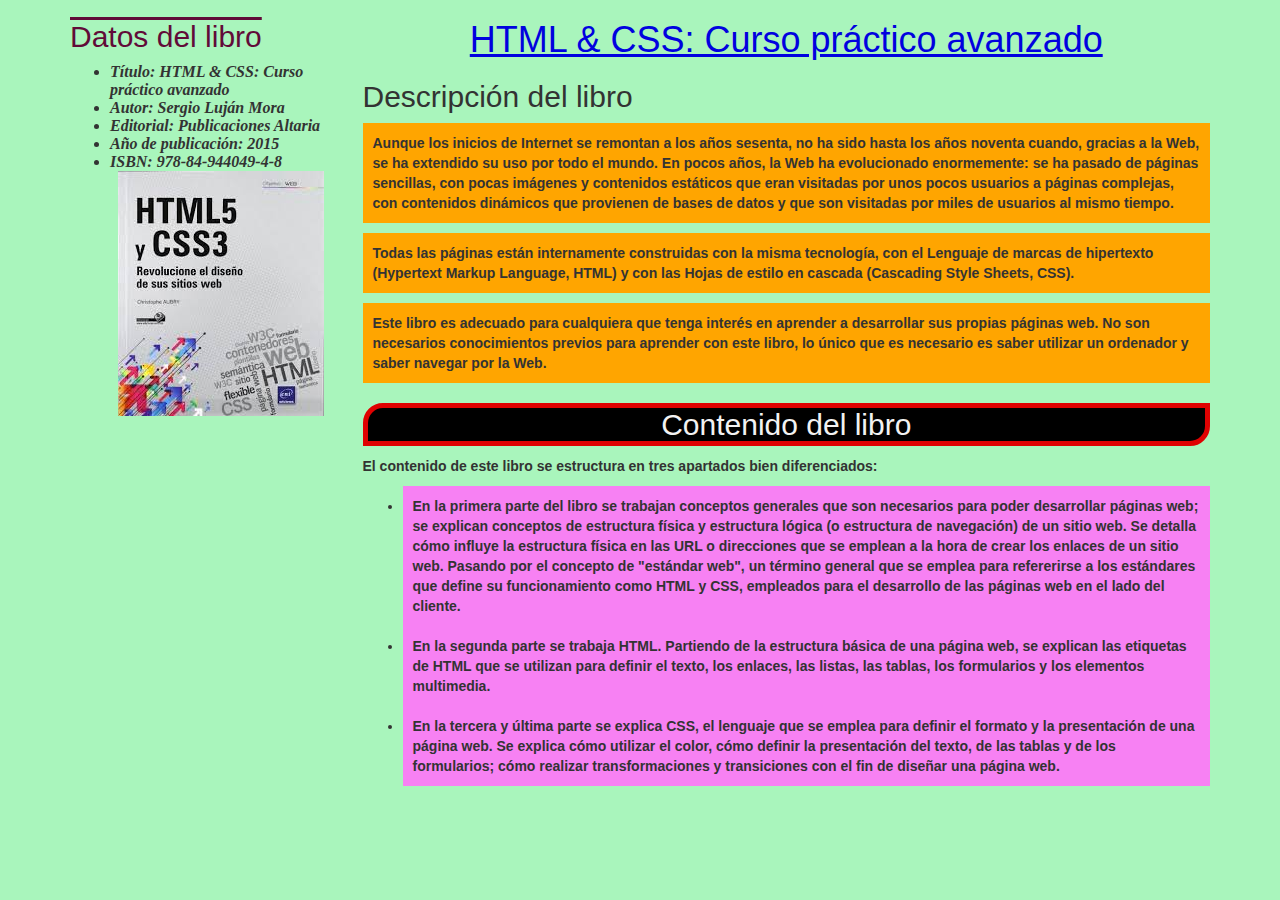
<file: index.html>
<!DOCTYPE html>
<html lang="en">
  <head>
    <meta charset="utf-8">
    <meta http-equiv="X-UA-Compatible" content="IE=edge">
    <meta name="viewport" content="width=device-width, initial-scale=1">
    <!-- The above 3 meta tags *must* come first in the head; any other head content must come *after* these tags -->
    <title>Bootstrap 101 Template</title>

    <!-- Bootstrap -->
    <link href="css/bootstrap.min.css" rel="stylesheet">
    <link rel="stylesheet" type="text/css" href="estilo.css">

    <!-- HTML5 shim and Respond.js for IE8 support of HTML5 elements and media queries -->
    <!-- WARNING: Respond.js doesn't work if you view the page via file:// -->
    <!--[if lt IE 9]>
      <script src="https://oss.maxcdn.com/html5shiv/3.7.3/html5shiv.min.js"></script>
      <script src="https://oss.maxcdn.com/respond/1.4.2/respond.min.js"></script>
    <![endif]-->
  </head>
  <body>

  <div class="pagina">
    <div class="container">
      <div class="row">
        <div class="col-md-3">

            <h2 class="costado">Datos del libro</h2>
            <ul>
            <li class="costado2">Título: HTML &amp; CSS: Curso práctico avanzado</li>
            <li class="costado2">Autor: Sergio Luján Mora</li>
            <li class="costado2">Editorial: Publicaciones Altaria</li>
            <li class="costado2">Año de publicación: 2015</li>
            <li class="costado2">ISBN: 978-84-944049-4-8</li>
            <img src="img/libro-css.jpg">
            </ul>
        </div>
        <div class="col-md-9">
          <h1 class="titulo">HTML &amp; CSS: Curso práctico avanzado</h1>
              <h2>Descripción del libro</h2>

              <p class="parrafo_1">
              <strong>Aunque los inicios de Internet se remontan a los años sesenta, no ha sido hasta los años noventa cuando, gracias a la Web, se ha extendido su uso por todo el mundo. En pocos años, la Web ha evolucionado enormemente: se ha pasado de páginas sencillas, con pocas imágenes y contenidos estáticos que eran visitadas por unos pocos usuarios a páginas complejas, con contenidos dinámicos que provienen de bases de datos y que son visitadas por miles de usuarios al mismo tiempo.</strong>
              </p>

              <p class="parrafo_1">
              <strong> Todas las páginas están internamente construidas con la misma tecnología, con el Lenguaje de marcas de hipertexto (Hypertext Markup Language, HTML) y con las Hojas de estilo en cascada (Cascading Style Sheets, CSS). </strong>
              </p>

              <p class="parrafo_1">
              <strong> Este libro es adecuado para cualquiera que tenga interés en aprender a desarrollar sus propias páginas web. No son necesarios conocimientos previos para aprender con este libro, lo único que es necesario es saber utilizar un ordenador y saber navegar por la Web. </strong>
              </p>


              <h2 class="caja">Contenido del libro</h2>

              <p>
              <strong>El contenido de este libro se estructura en tres apartados bien diferenciados: </strong>
              </p>

              <ul>
              <li class="parrafo2" > <strong>En la primera parte del libro se trabajan conceptos generales que son necesarios para poder desarrollar páginas web; se explican conceptos de estructura física y estructura lógica (o estructura de navegación) de un sitio web. Se detalla cómo influye la estructura física en las URL o direcciones que se emplean a la hora de crear los enlaces de un sitio web. Pasando por el concepto de "estándar web", un término general que se emplea para refererirse a los estándares que define su funcionamiento como HTML y CSS, empleados para el desarrollo de las páginas web en el lado del cliente.</li>

              <li class="parrafo2"> <strong>En la segunda parte se trabaja HTML. Partiendo de la estructura básica de una página web, se explican las etiquetas de HTML que se utilizan para definir el texto, los enlaces, las listas, las tablas, los formularios y los elementos multimedia.</li>

              <li class="parrafo2"> <strong>En la tercera y última parte se explica CSS, el lenguaje que se emplea para definir el formato y la presentación de una página web. Se explica cómo utilizar el color, cómo definir la presentación del texto, de las tablas y de los formularios; cómo realizar transformaciones y transiciones con el fin de diseñar una página web.</li>
              </ul>
        </div>
      </div>
    </div>
  </div>

  </body>
  <!-- jQuery (necessary for Bootstrap's JavaScript plugins) -->
    <script src="js/jquery.min.js"></script>
    <!-- Include all compiled plugins (below), or include individual files as needed -->
    <script src="js/bootstrap.min.js"></script>
</html>
</file>
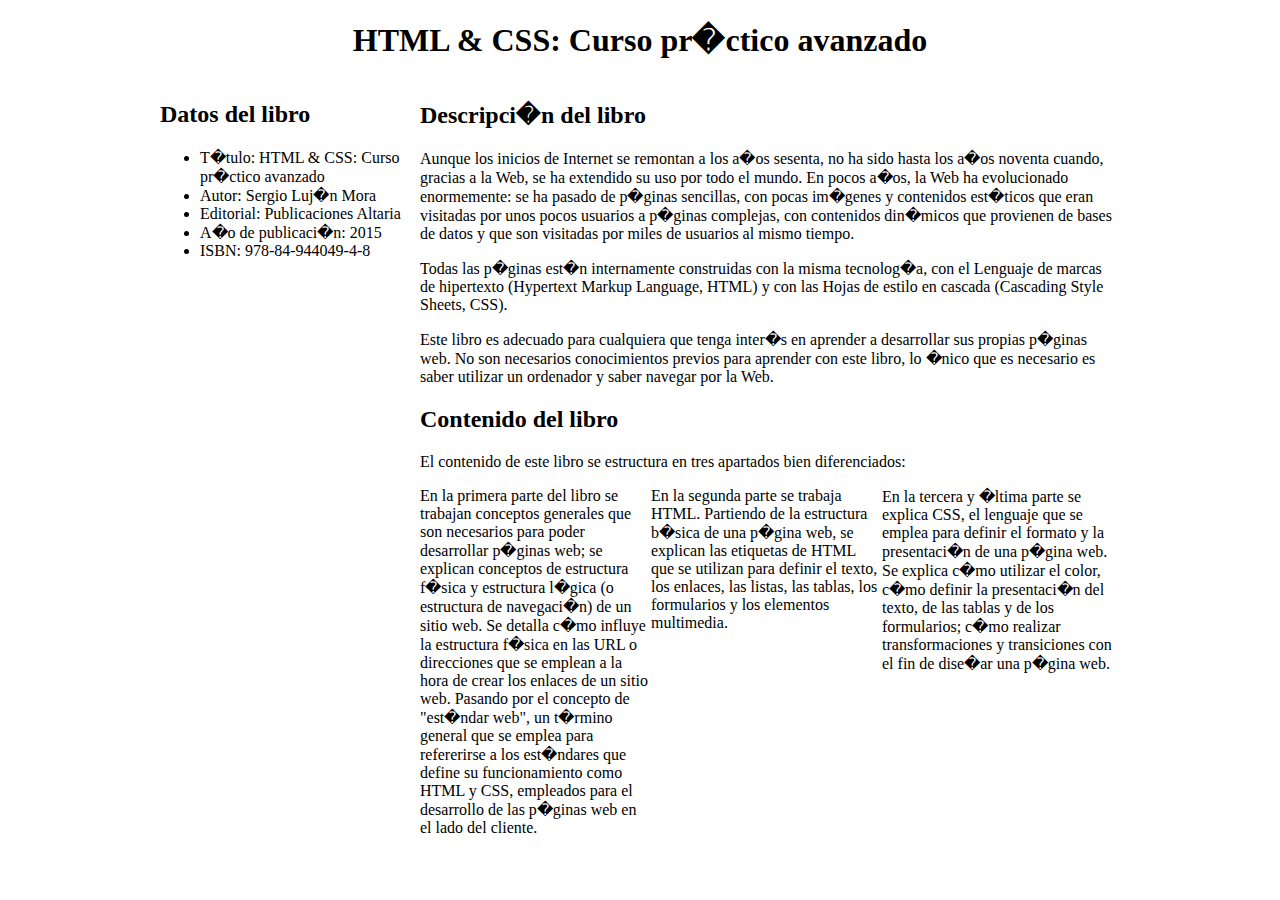
<file: solucion/solo.html>
<!DOCTYPE html>
<html>
<head>
<meta charset="utf-8" />
<title>HTML &amp; CSS: Curso pr�ctico avanzado</title>
<style>
body {
  width: 960px;
  margin: 0 auto;
}

h1 {
  text-align: center;
}

#datos, #principal {
  float: left;
  padding: 0;
  margin: 0;
}

#datos {
 width: 260px;
}

#principal {
  width: 700px;
}

#contenido {
  list-style-type: none;
  padding: 0;
}

#contenido li {
  float: left;
  width: 33%;
}
</style>
</head>
<body>
<h1>HTML &amp; CSS: Curso pr�ctico avanzado</h1>

<div id="datos">
<h2>Datos del libro</h2>

<ul>
<li>T�tulo: HTML &amp; CSS: Curso pr�ctico avanzado</li>
<li>Autor: Sergio Luj�n Mora</li>
<li>Editorial: Publicaciones Altaria</li>
<li>A�o de publicaci�n: 2015</li>
<li>ISBN: 978-84-944049-4-8</li>
</ul>
</div>

<div id="principal">
<h2>Descripci�n del libro</h2>

<p>
Aunque los inicios de Internet se remontan a los a�os sesenta, no ha sido hasta los a�os noventa cuando, gracias a la Web, se ha extendido su uso por todo el mundo. En pocos a�os, la Web ha evolucionado enormemente: se ha pasado de p�ginas sencillas, con pocas im�genes y contenidos est�ticos que eran visitadas por unos pocos usuarios a p�ginas complejas, con contenidos din�micos que provienen de bases de datos y que son visitadas por miles de usuarios al mismo tiempo.
</p>

<p>
Todas las p�ginas est�n internamente construidas con la misma tecnolog�a, con el Lenguaje de marcas de hipertexto (Hypertext Markup Language, HTML) y con las Hojas de estilo en cascada (Cascading Style Sheets, CSS).
</p>

<p>
Este libro es adecuado para cualquiera que tenga inter�s en aprender a desarrollar sus propias p�ginas web. No son necesarios conocimientos previos para aprender con este libro, lo �nico que es necesario es saber utilizar un ordenador y saber navegar por la Web.
</p>


<h2>Contenido del libro</h2>

<p>
El contenido de este libro se estructura en tres apartados bien diferenciados:
</p>

<ul id="contenido">
<li>En la primera parte del libro se trabajan conceptos generales que son necesarios para poder desarrollar p�ginas web; se explican conceptos de estructura f�sica y estructura l�gica (o estructura de navegaci�n) de un sitio web. Se detalla c�mo influye la estructura f�sica en las URL o direcciones que se emplean a la hora de crear los enlaces de un sitio web. Pasando por el concepto de "est�ndar web", un t�rmino general que se emplea para refererirse a los est�ndares que define su funcionamiento como HTML y CSS, empleados para el desarrollo de las p�ginas web en el lado del cliente.</li>

<li>En la segunda parte se trabaja HTML. Partiendo de la estructura b�sica de una p�gina web, se explican las etiquetas de HTML que se utilizan para definir el texto, los enlaces, las listas, las tablas, los formularios y los elementos multimedia.</li>

<li>En la tercera y �ltima parte se explica CSS, el lenguaje que se emplea para definir el formato y la presentaci�n de una p�gina web. Se explica c�mo utilizar el color, c�mo definir la presentaci�n del texto, de las tablas y de los formularios; c�mo realizar transformaciones y transiciones con el fin de dise�ar una p�gina web.</li>
</ul>
</div>

</body>
</html>
</file>
<file: estilo.css>
body{
	background-color: #A9F5BC
}
.titulo{
font-synthesis: 18px;
text-align: center;
text-decoration: underline;
color: #0101DF;
}
.costado{
	text-decoration: overline;
	color: #610B38;
}
.costado2{
	 font: oblique bold 120% cursive;
	 font-size: medium

}

.parrafo_1 {
    background-color: #FFA500;
    padding: 10px;
    }

.caja {

border-radius: 20px 0px 20px 0px;

-moz-border-radius: 20px 0px 20px 0px;

-webkit-border-radius: 20px 0px 20px 0px;

border: 5px solid #DF0101;
background-color: #000000;
color: #F2F2F2;
text-align: center;

}



.parrafo2{
	background-color: #F781F3;
    padding: 10px;

}

img{
	display:block;
margin:auto;
	}
</file>
